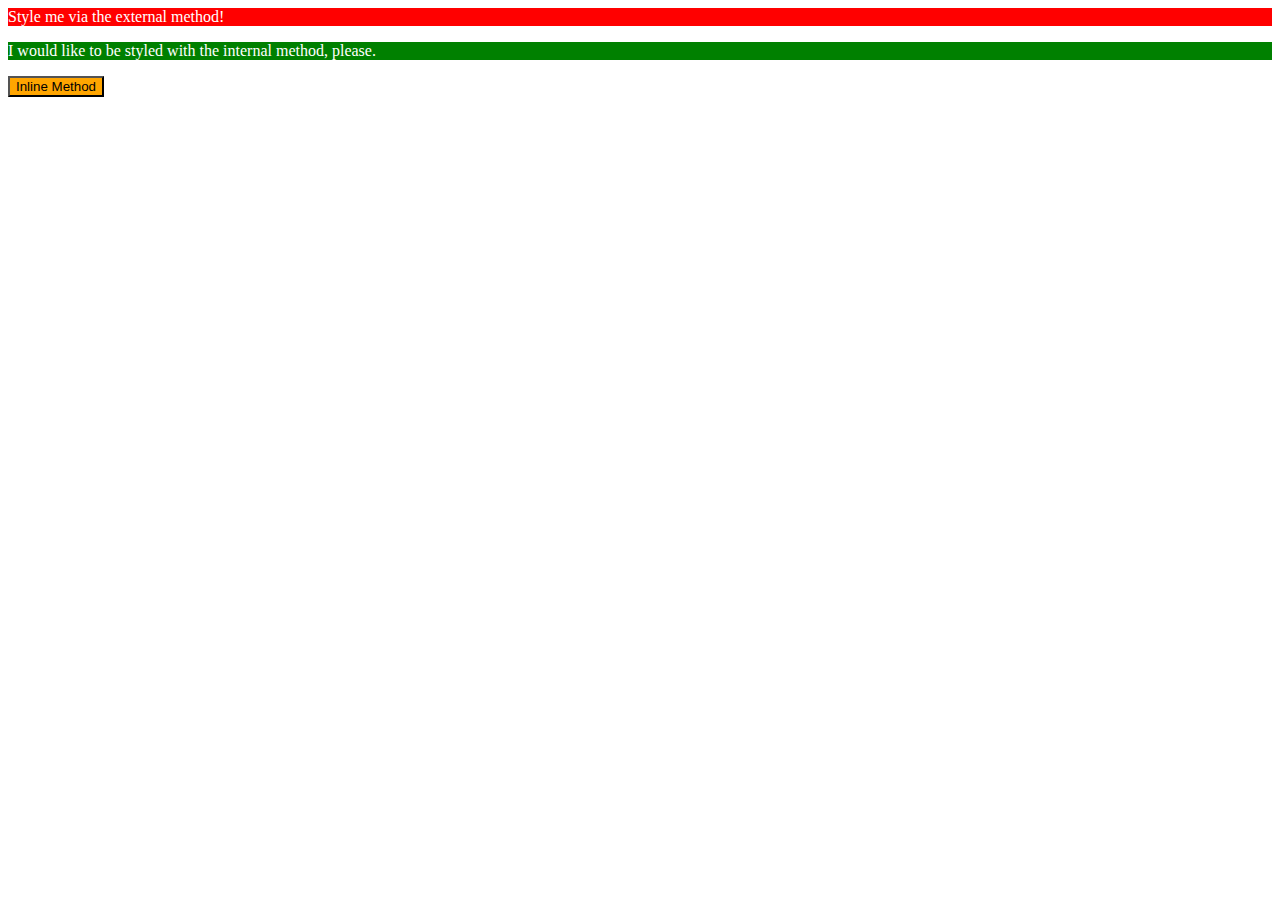
<file: foundations/intro-to-css/01-css-methods/index.html>
<!DOCTYPE html>
<html lang="en">
  <head>
    <meta charset="UTF-8">
    <meta http-equiv="X-UA-Compatible" content="IE=edge">
    <meta name="viewport" content="width=device-width, initial-scale=1.0">
    <title>Methods for Adding CSS</title>
    <link rel="stylesheet" href="css/style.css">
  
  <style>
    p {
      background-color: green;
      color: white;

    }
  </style>
  </head>
  <body>
    <div>Style me via the external method!</div>
    <p>I would like to be styled with the internal method, please.</p>
    <button style="background-color: orange;">Inline Method</button>
  </body>
</html>
</file>
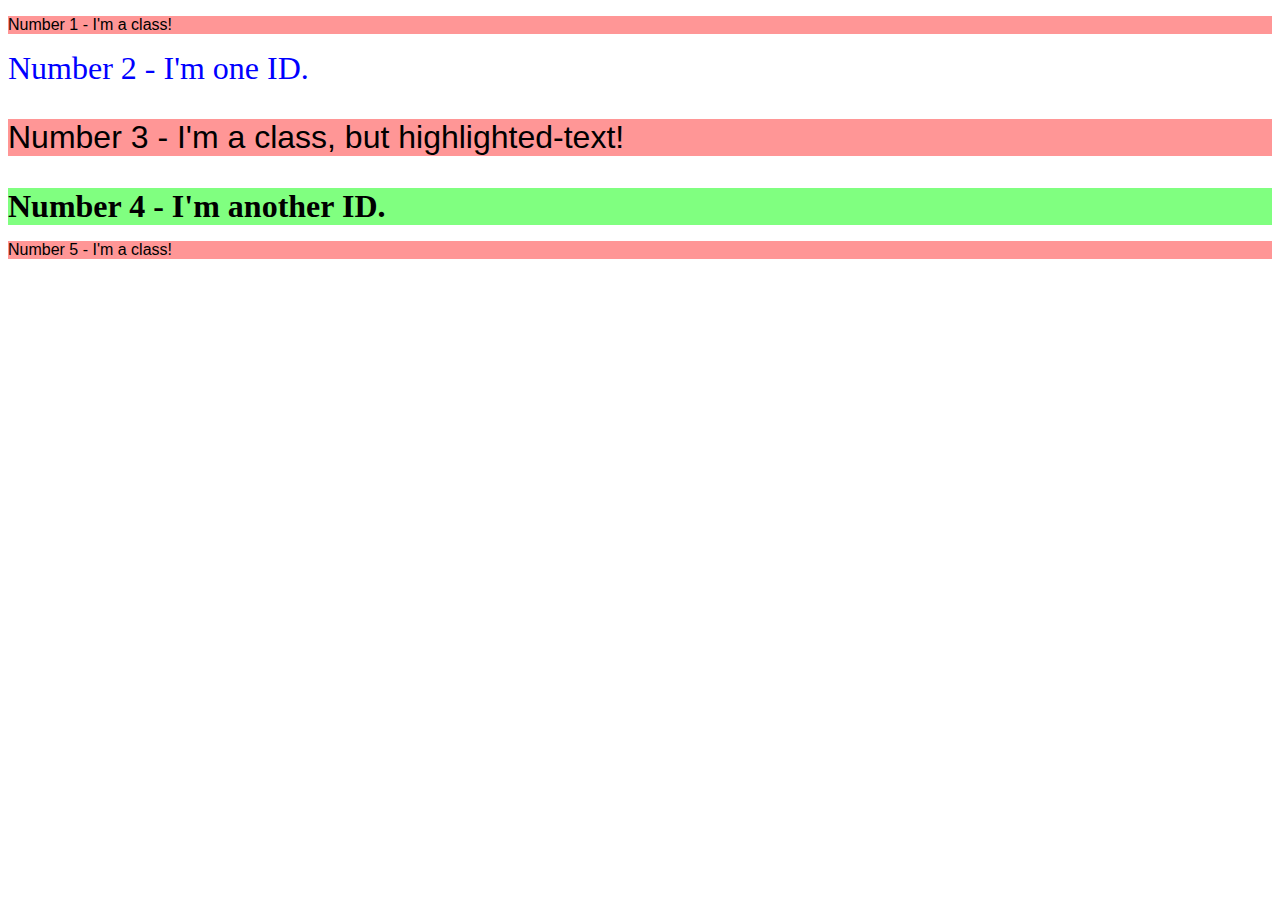
<file: foundations/intro-to-css/02-class-id-selectors/index.html>
<!DOCTYPE html>
<html lang="en">
  <head>
    <meta charset="UTF-8" />
    <meta http-equiv="X-UA-Compatible" content="IE=edge" />
    <meta name="viewport" content="width=device-width, initial-scale=1.0" />
    <title>Class and ID Selectors</title>
    <link rel="stylesheet" href="css/style.css" />
  </head>
  <body>
    <p class="repeated-text">Number 1 - I'm a class!</p>
    <div class="highlighted-text" id="main-message">Number 2 - I'm one ID.</div>
    <p class="repeated-text highlighted-text">
      Number 3 - I'm a class, but highlighted-text!
    </p>
    <div class="highlighted-text" id="secondary-messag">Number 4 - I'm another ID.</div>
    <p class="repeated-text">Number 5 - I'm a class!</p>
  </body>
</html>
</file>
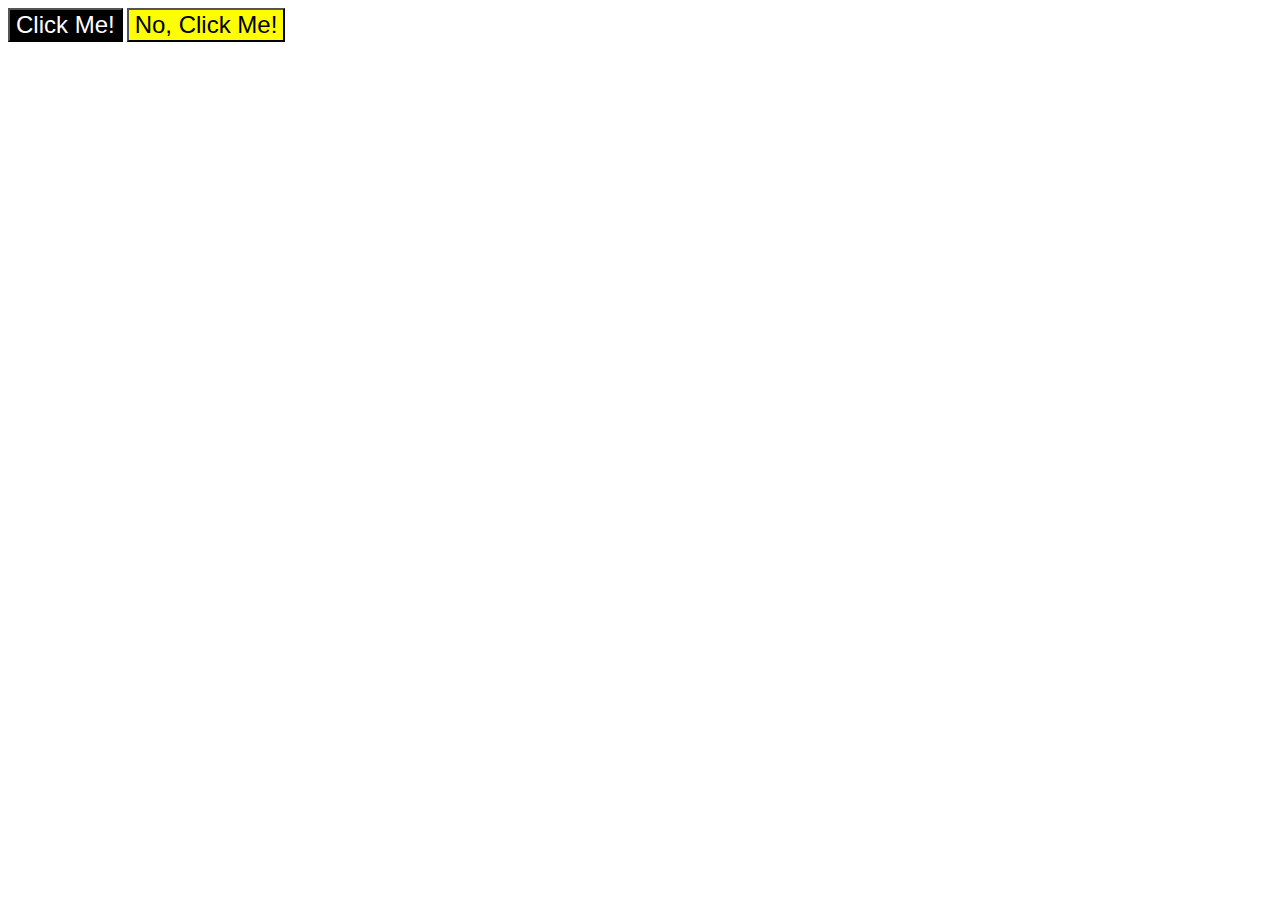
<file: foundations/intro-to-css/03-grouping-selectors/index.html>
<!DOCTYPE html>
<html lang="en">
  <head>
    <meta charset="UTF-8">
    <meta http-equiv="X-UA-Compatible" content="IE=edge">
    <meta name="viewport" content="width=device-width, initial-scale=1.0">
    <title>Grouping Selectors</title>
    <link rel="stylesheet" href="style.css">
  </head>
  <body>
    <button class="click">Click Me!</button>
    <button class="no-click">No, Click Me!</button>
  </body>
</html>
</file>
<file: foundations/intro-to-css/01-css-methods/css/style.css>
div {
    background-color: red;
    color:white
}
</file>
<file: foundations/intro-to-css/02-class-id-selectors/css/style.css>
/* Add CSS Styling */

.repeated-text {
  background-color:rgb(255, 150, 150);
  font-family: "Franklin Gothic Medium", "Arial Narrow", Arial, sans-serif;
}

.highlighted-text {
  font-size: 2rem;
}

#main-message {
  color: blue;
}

#secondary-messag {
  background-color: hsl(120, 100%, 75%);
  font-weight: bold;
}
</file>
<file: foundations/intro-to-css/03-grouping-selectors/style.css>
/* Add CSS Styling */


.click, .no-click {
    font-size: 24px;
    font-family: 'Segoe UI', Tahoma, Geneva, Verdana, sans-serif;
}
.click {
    background-color: black;
    color: white

}
.no-click {
background-color: yellow ;
}
</file>
